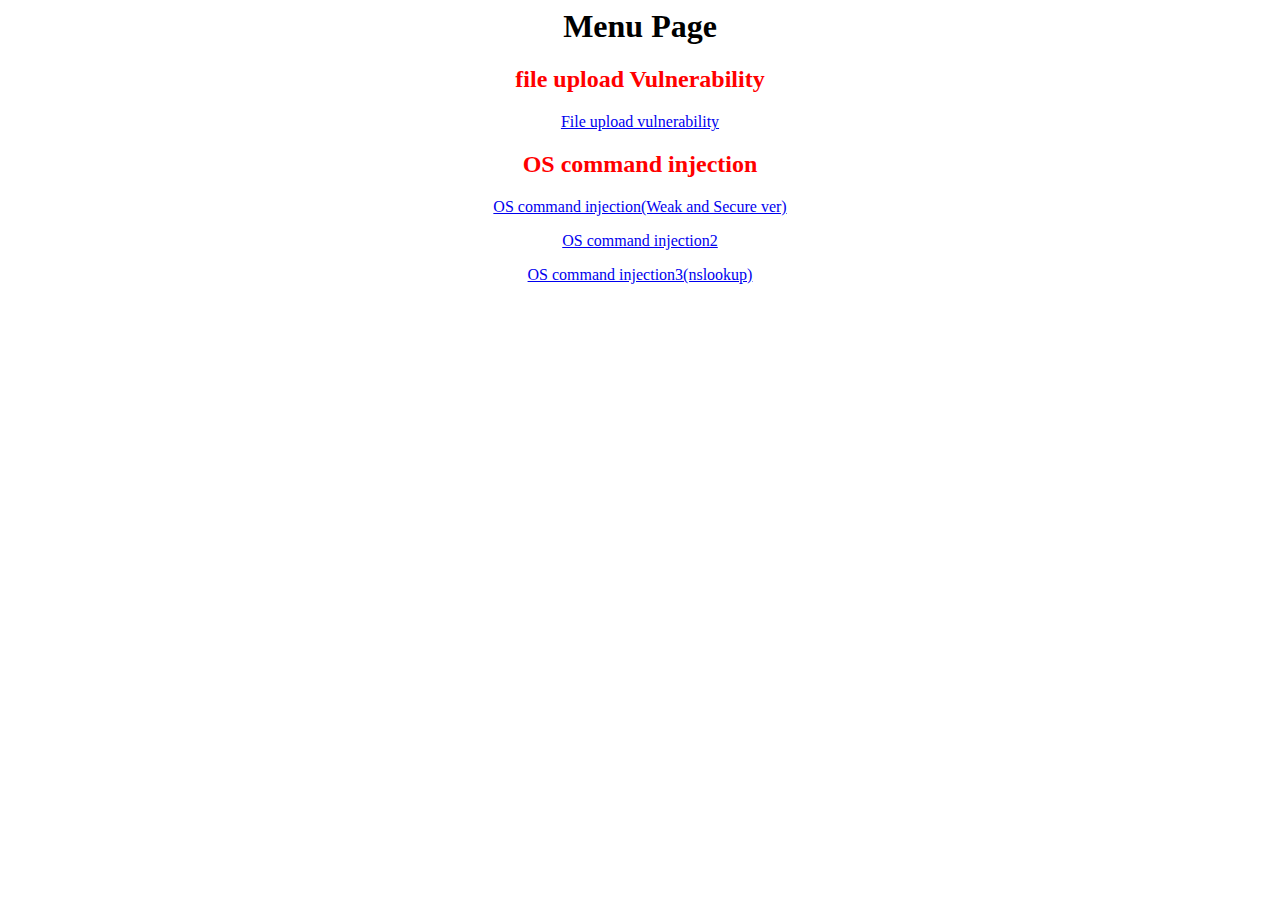
<file: cyber/index.html>
<html>
   <head>
    <link rel="stylesheet" type="text/css" href="styleMenu.css"/>
    <title> MenuPage</title>
   </head>
   <body> 
    <div class="menuTitle"><h1>Menu Page</h1></div>
    
     <div class="content">
  
     <h2>file upload Vulnerability</h2>
     <a href="./upload.html">File upload vulnerability</a>
     </form>    
     </div>
	
     <div class="content">
     <h2>OS command injection</h2>
     <p><a href="./OSCommandInjection.html">OS command injection(Weak and Secure ver)</a></p>
     <p><a href="./OSCommandInjection2.html">OS command injection2</a></p>
     <p><a href="./OSCommandInjection3.html">OS command injection3(nslookup)</a></p>
     </form>
     </div>

 </body>
</html>
</file>
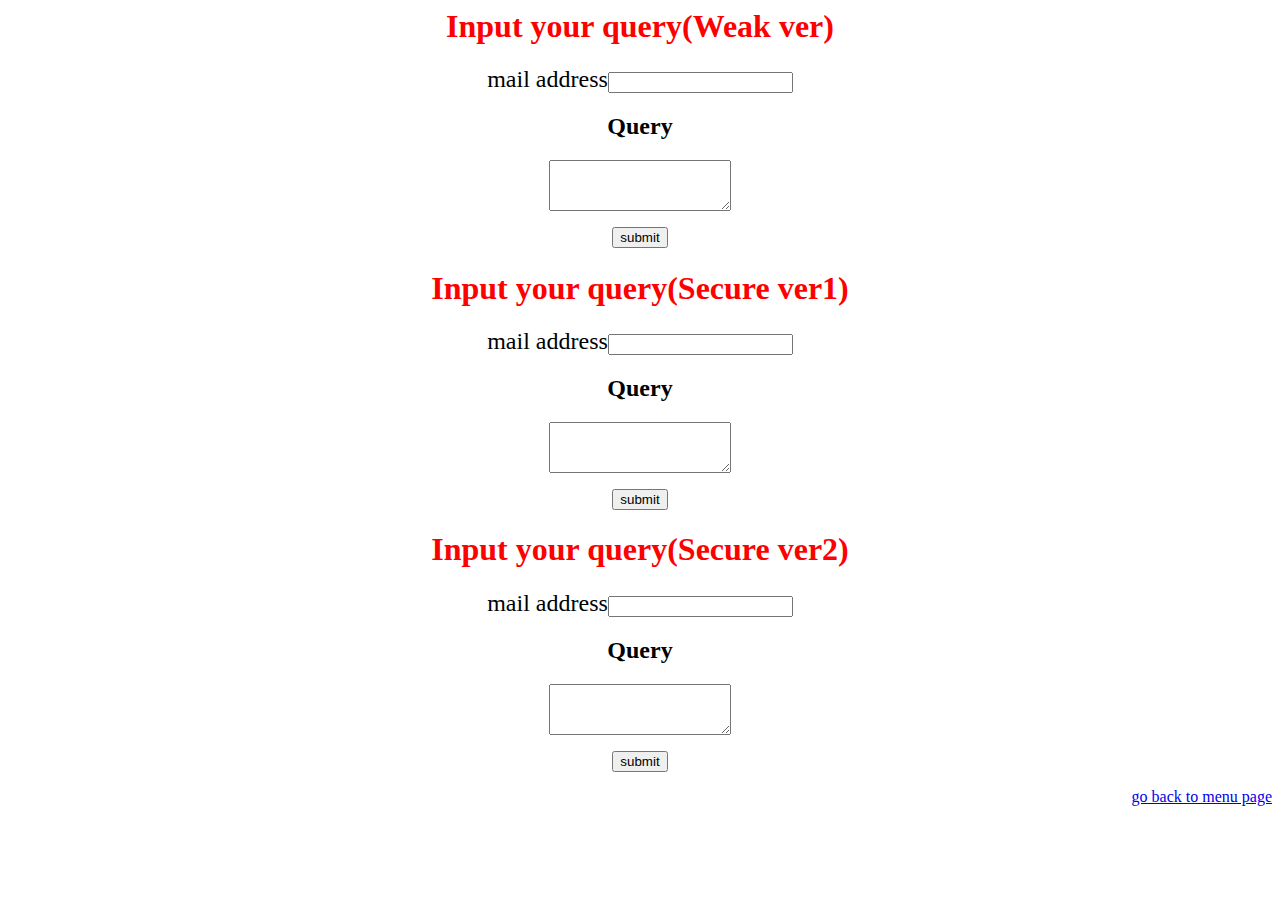
<file: cyber/OSCommandInjection.html>
<html>
 <link rel="stylesheet" type="text/css" href="OSCommandInjection.css">
 <body>
  <form action="OSCommandInjection.php" method="post">
   <p><div class="centering_query"><h1>Input your query(Weak ver)</h1></div></p> 
  <!-- <p><div class="centering_string"><h2>mail address</h2></div></p>-->
  
  <div class="mail_address_class">
   <p><font size="5px">mail address</font><input type="text" name="mail"></p>
  </div>

   <div class="centering_string"><h2>Query</h2></div>
 
  <textarea name="inqu" cols="20" rows="3"></textarea>
  
   <p><div align="center" class="submit_button"><input type="submit" value="submit"></div></p>

  </form>
 </body>



 
<body>
 <form action="OSCommandInjectionSecureMail.php" method="post">
  <p><div class="centering_query"><h1>Input your query(Secure ver1)</h1></div></p>
  <div class="mail_address_class">
  <p><font size="5px">mail address</font><input type="text" name="mail"></p>
  </div>

  <div class="centering_string"><h2>Query</h2></div>
  <textarea name="inqu" cols="20" rows="3"></textarea>
  <p><div align="center" class="submit_button"><input type="submit" value="submit"></div></p>
 </form>
</body>

<body>
 <form action="OSCommandInjectionSecureMail2.php" method="post">
  <p><div class="centering_query"><h1>Input your query(Secure ver2)</h1></div></p>
  <div class="mail_address_class">
  <p><font size="5px">mail address</font><input type="text" name="mail"></p>
  </div>

   <div class="centering_string"><h2>Query</h2></div>
   <textarea name="inqu" cols="20" rows="3"></textarea>
   <p><div align="center" class="submit_button"><input type="submit" value="submit"></div></p>
 </form>
</body>



 <div class="go_back_to_menu_page"><a href=./index.html>go back to menu page</a></div>
</html>
</html>
</file>
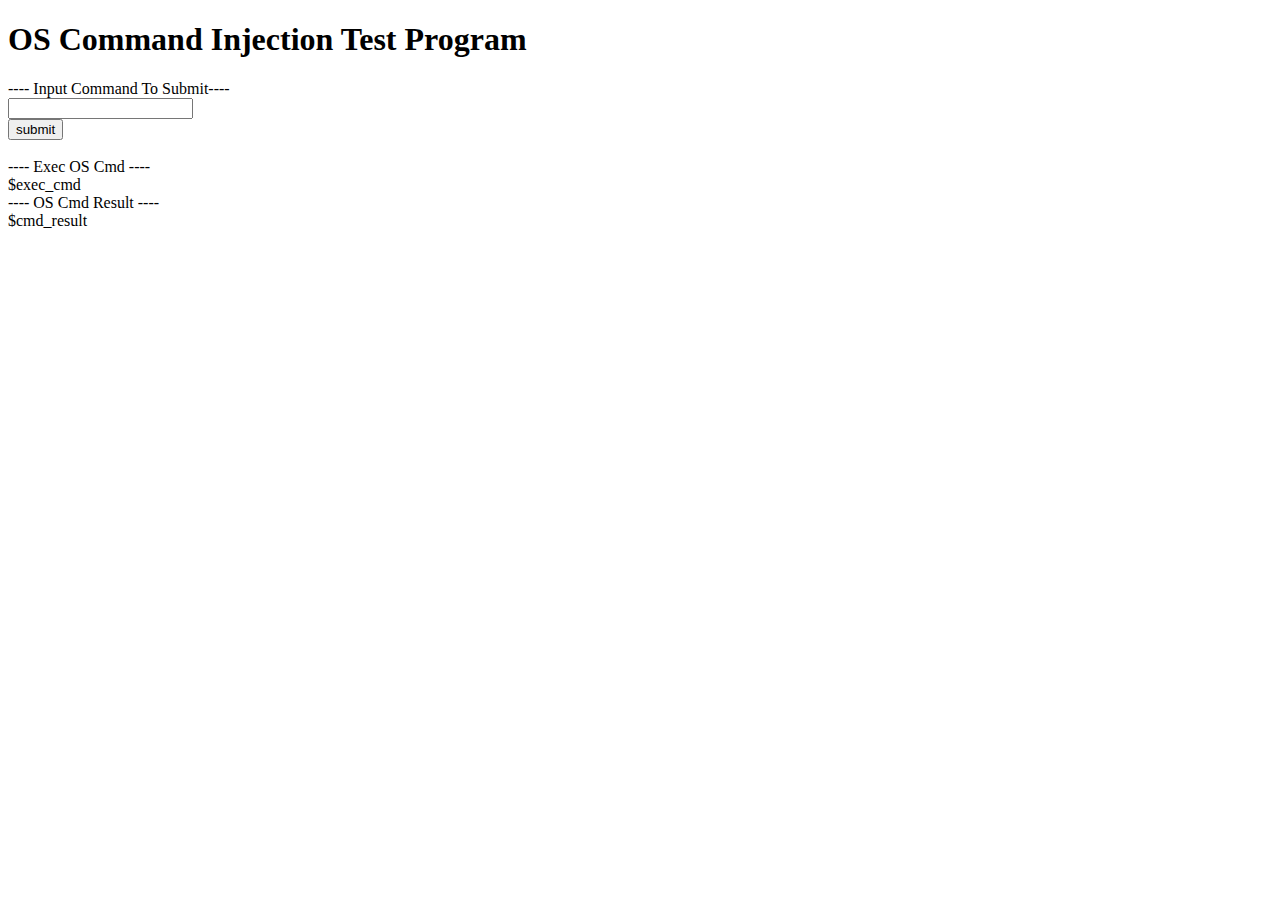
<file: cyber/OSCommandInjection2.html>
<!DOCTYPE html>
<html>
<head>
</head>
<body>
<h1>OS Command Injection Test Program</h1>
<div>---- Input Command To Submit----</div>
<div>
<form action="OSCommandInjection2.php" method="post">
<input type="text" name="exec_cmd"></input><br />
<input type="submit" value="submit"></input>
</form>
</div>
<br />
<div>---- Exec OS Cmd ----</div>
<div>
$exec_cmd<br />
</div>
<div>---- OS Cmd Result ----</div>
<div>
$cmd_result
</div>
</body>
</html>
</file>
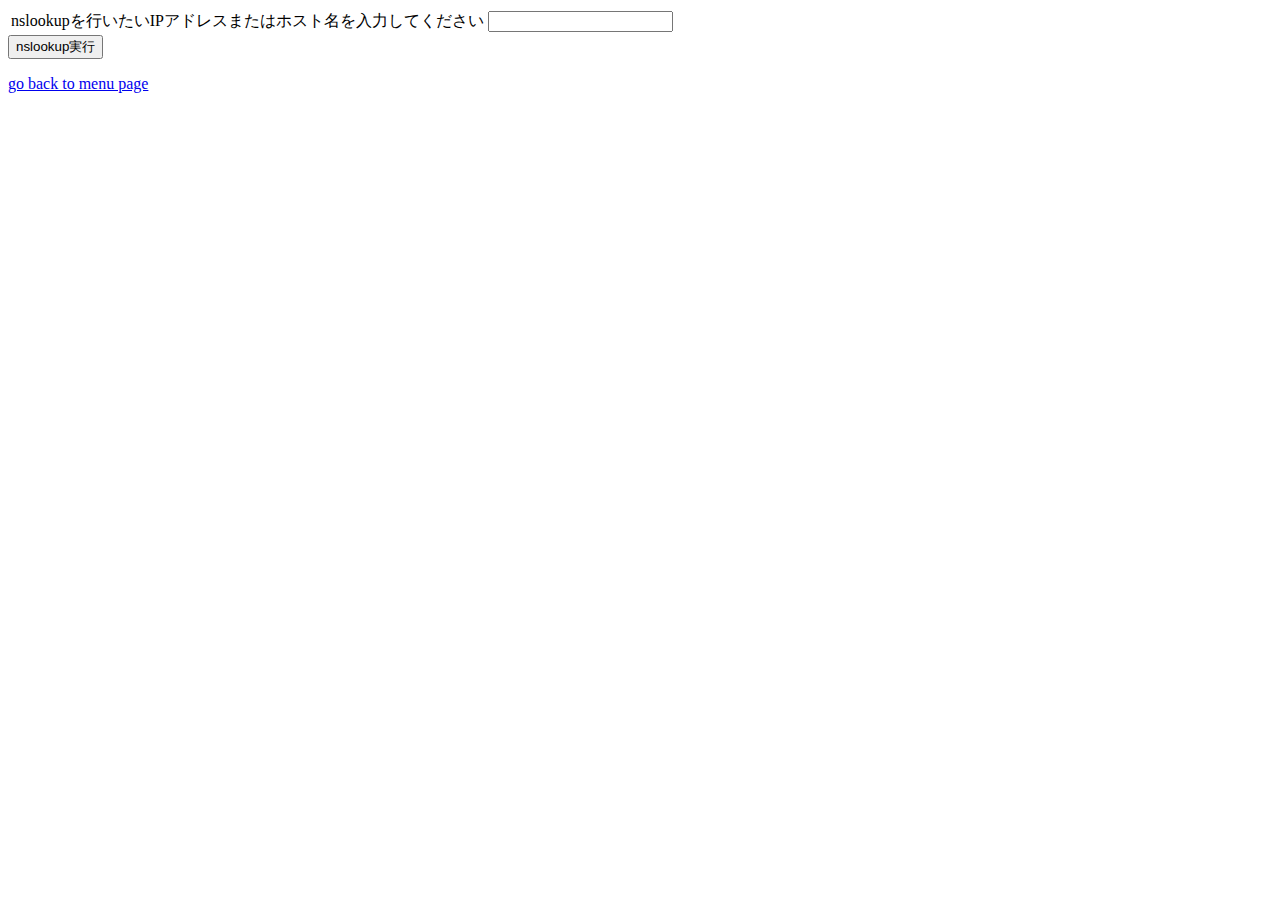
<file: cyber/OSCommandInjection3.html>
<html>
<meta charset="UTF-8">
<head>
  <title>OSコマンドインジェクション検証</title>
  </head>
  <ling rel="stylesheet" type="text/css" href="OSCommandInjection.css">
<body>
<form action="nslookup.php" method="post">
<table>
<tr>
<td>nslookupを行いたいIPアドレスまたはホスト名を入力してください</td>
<td><input type="text" name="address"></td>
</tr>
</table>
<input type="submit" value="nslookup実行">
</form>
<div class="go_back_to_menu_page"><a href="./index.html">go back to menu page</a></div>
</body>
</html>
</file>
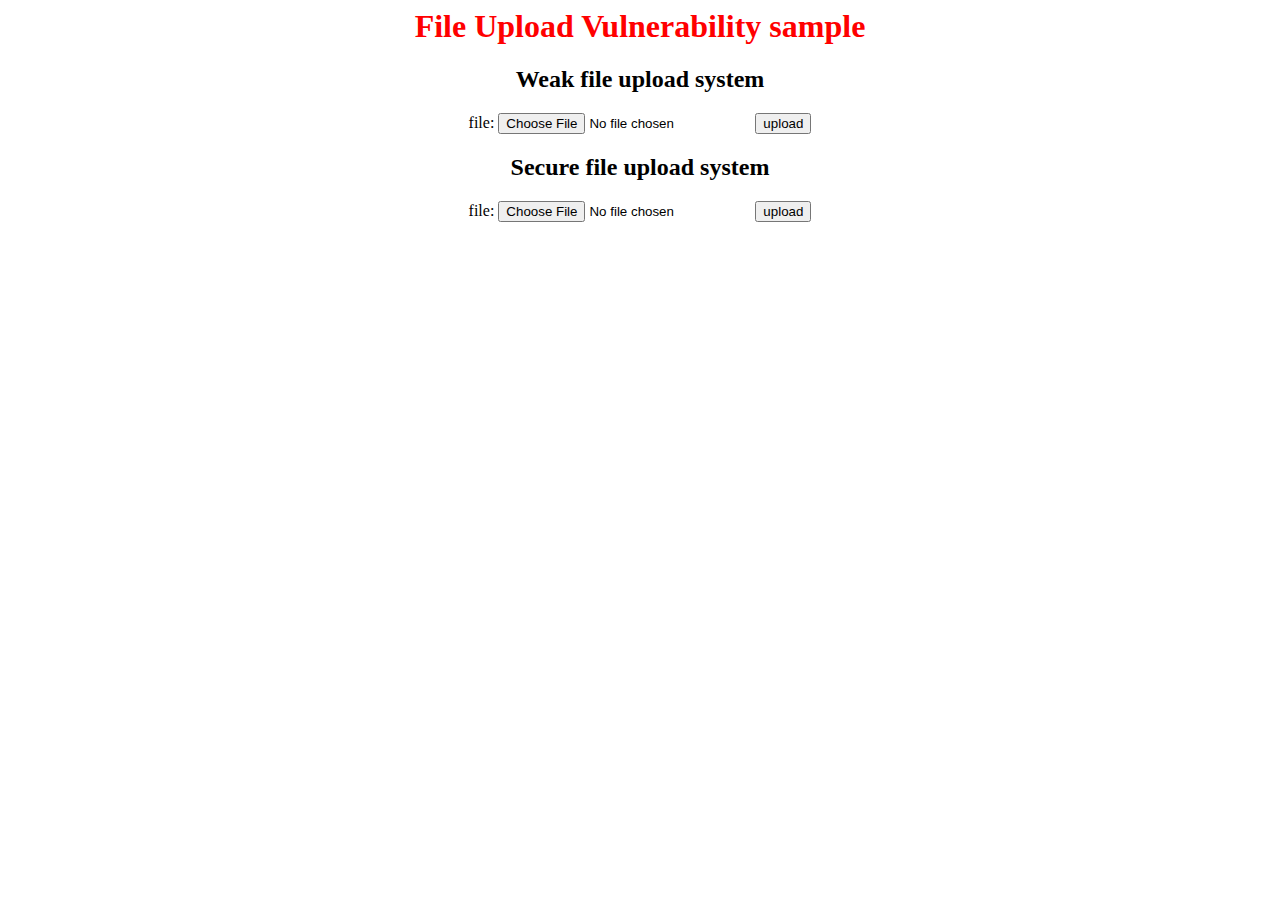
<file: cyber/upload.html>
<html>
   <head>
    <link rel="stylesheet" type="text/css" href="styleUpload.css"/>
    <title> File Upload Vulnerability</title>
   </head>
   <body> 
    <div class="commandInjection"><h1>File Upload Vulnerability sample</h1></div>
    
     <div class="content">
  
     <h2>Weak file upload system</h2>
     <form action="upload.php" method="post" enctype="multipart/form-data">
      file: <input type="file" name="imgfile" size="20">
     <input type="submit" value="upload">
     </form>

 
    <h2> Secure file upload system</h2>
    <form action="uploadSecure.php" method="post" enctype="multipart/form-data">
    file: <input type="file" name="imgfile" size="20">
    <input type="submit" value="upload">
    </form>

   </div>

 </body>
</html>
</file>
<file: cyber/styleMenu.css>
.menuTitle{
 text-align: center; 
}

.content{
 color:red;
 text-align: center;
}
</file>
<file: cyber/OSCommandInjection.css>
.centering_parent{
 padding: 20px;
 text-align: center;
 background-color: #ddd;
 height: 100px;
}

.centering_query{
 color: #ff0000; 
 text-align: center;
}

.centering_string{
 /*background-color: #FFEB3B;*/
 text-align: center;
}

.centering_item {
 background-color: #000000;
 width: 200px;
 height: 90px;
 margin: 0 auto;
}

.mail_address_class{
 /* margin: auto;*/
 text-align: center;

}

textarea{
 /*margin: 0 auto;*/
 display: block;
 margin-left: auto;
 margin-right:auto;
} 

.submit_button{
 /*align: center;*/
 /*margin: 0 auto;*/
}

.go_back_to_menu_page{
 /* floag: left;*/
 text-align: right;

}
</file>
<file: cyber/styleUpload.css>
.content{
  /* margin:0 auto; */

  text-align: center;
 }

 .commandInjection{
  color: red;
  text-align: center;
 }
</file>
